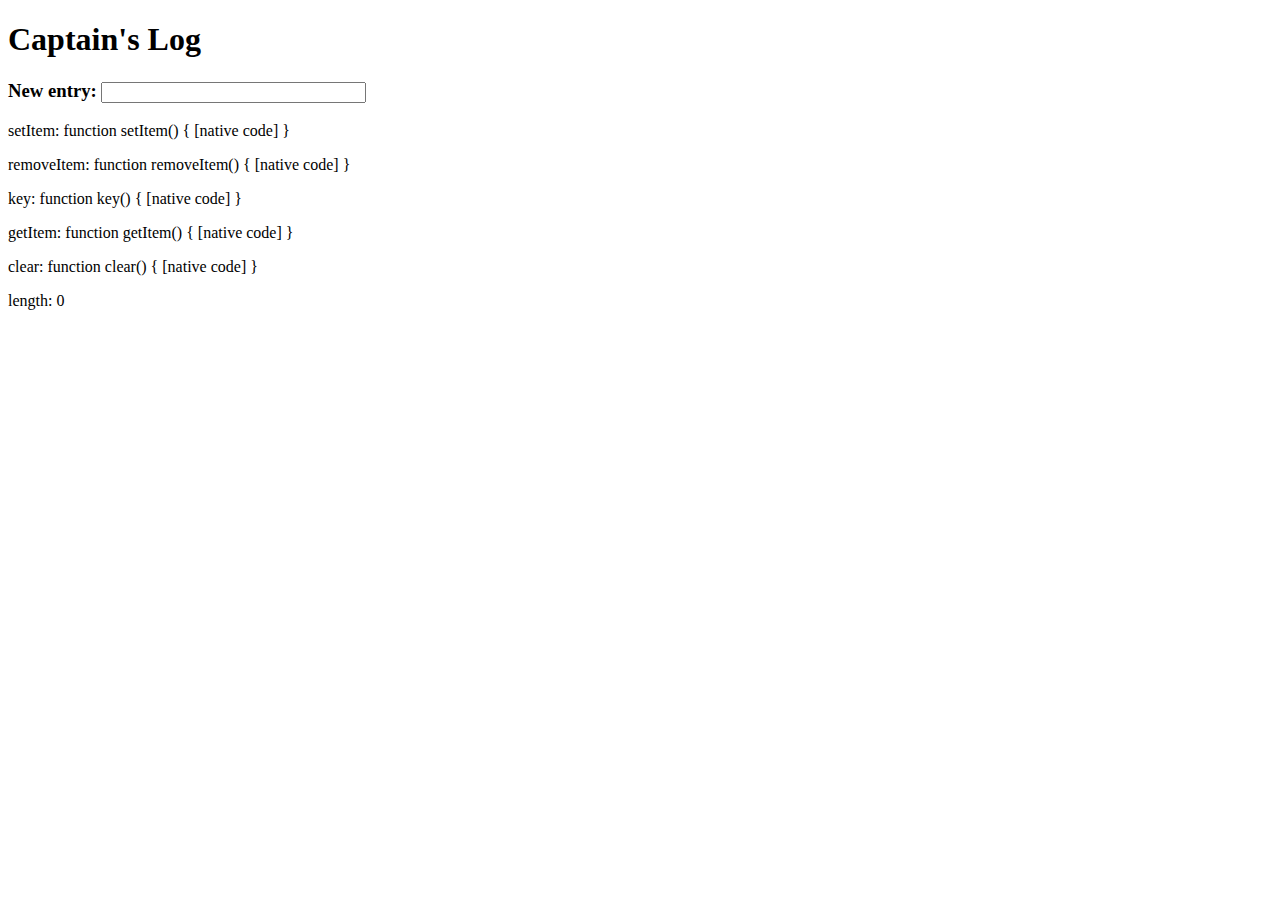
<file: captainslog/index.html>
<!DOCTYPE html>

<html>

<head>
	<title>Captain's Log</title>
	<script src="https://ajax.googleapis.com/ajax/libs/jquery/2.1.3/jquery.min.js"></script>
	<script>
	function clean(message) {
		return message.replace(/(<|>|'|"|&)/g,
			function (match, p1) {
				switch (p1) {
					case '<':
						return "&lt;";
						break;
					case '>':
						return "&gt;";
						break;
					case '\'':
						return "&#39;";
						break;
					case '"':
						return "&quot;";
						break;
					case '&':
						return "&amp;";
						break;
					default: // This can never happen
						return p1;
				}
			}
		);
	};

	function log(message) {
		var date = Date();
		var clean_message = clean(message);
		localStorage[date] = clean_message;
		return "<p>" + date + ": " + clean_message + "</p>\n";
	};

	function reload() {
		for (date in localStorage) {
			$("#log").prepend("<p>" + date + ": " + localStorage[date] + "</p>\n");
		}
	}

	$("document").ready(function() {
		reload();
		$("#msg").change(function() {
			$("#log").prepend(log($("#msg").val()));
			$("#msg").val("");
		});
	});
	</script>
</head>

<body>
	<h1>Captain's Log</h1>
	<h3>New entry: <input type="text" id="msg" name="msg" size="30" /></h3>
	<div id="log"></div>
</body>
</html>
</file>
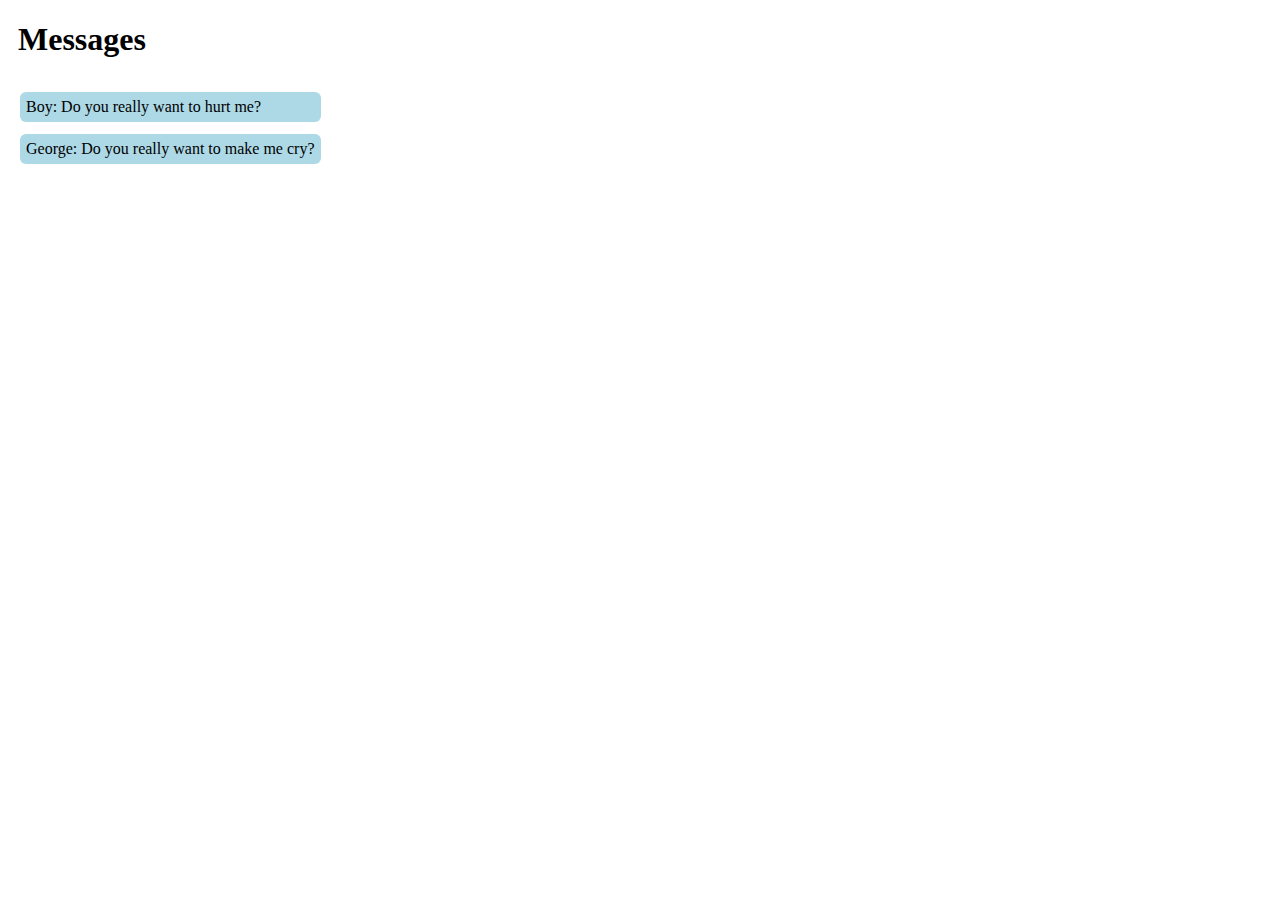
<file: messages/index.html>
<!DOCTYPE html>

<html>

<head>
	<meta charset="utf-8" />
	<title>Messages</title>
	<script src="lab.js"></script>
	<link rel="stylesheet" href="style.css" type="text/css" />
</head>

<body onload="parse()">
	<h1>Messages</h1>
	<div id="messages"></div>
</body>

</html>
</file>
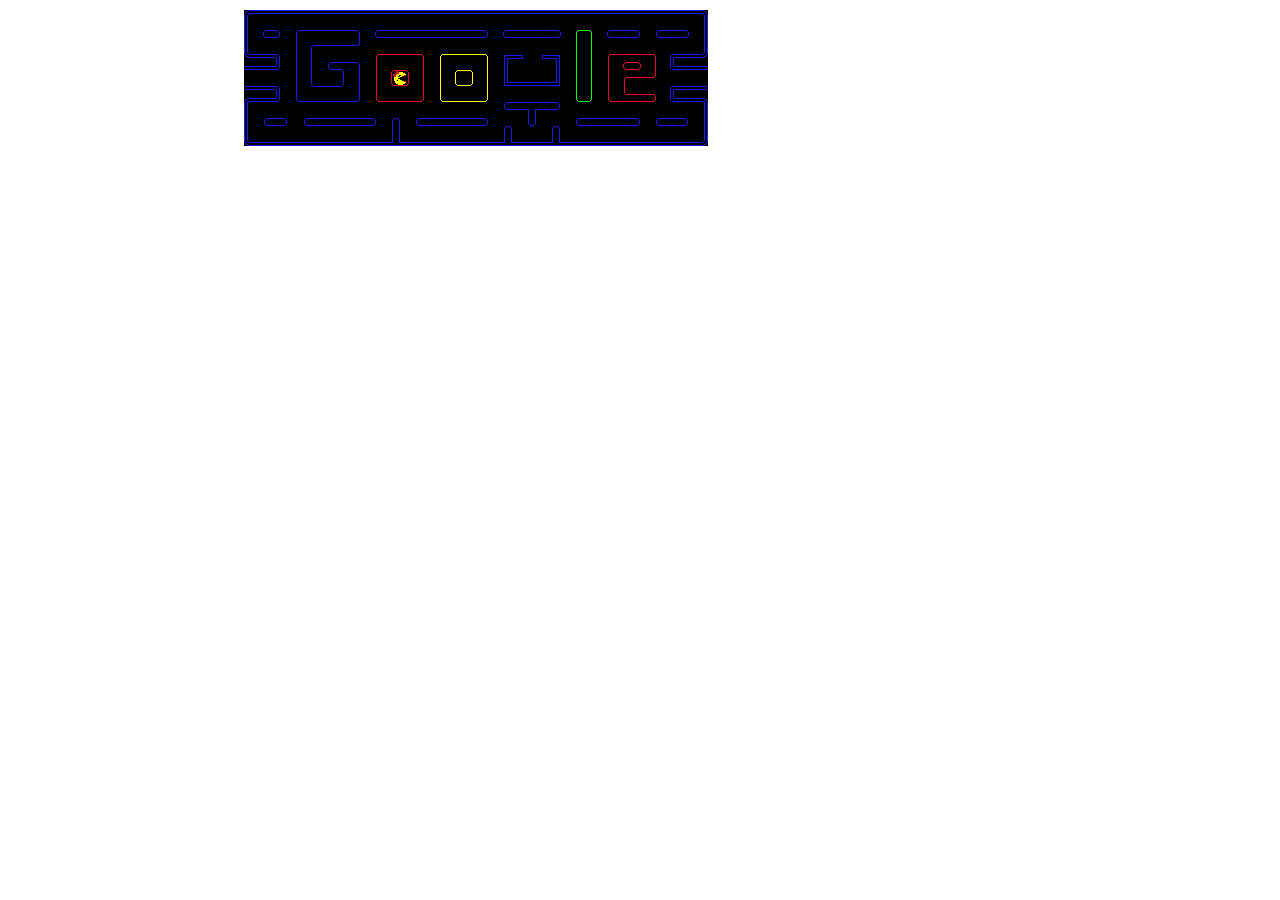
<file: mspacman/index.html>
<!DOCTYPE html>
<html>
<head>
<meta charset="utf-8" />
<title>Ms. Pac Man</title>
<link rel="stylesheet" href="style.css">
<script src="game.js"></script>
</head>
<body onload="init();">
<div id="game_div">
<canvas id="game_canvas" height="600" width="800"></canvas>
</div>
</body>
</html>
</file>
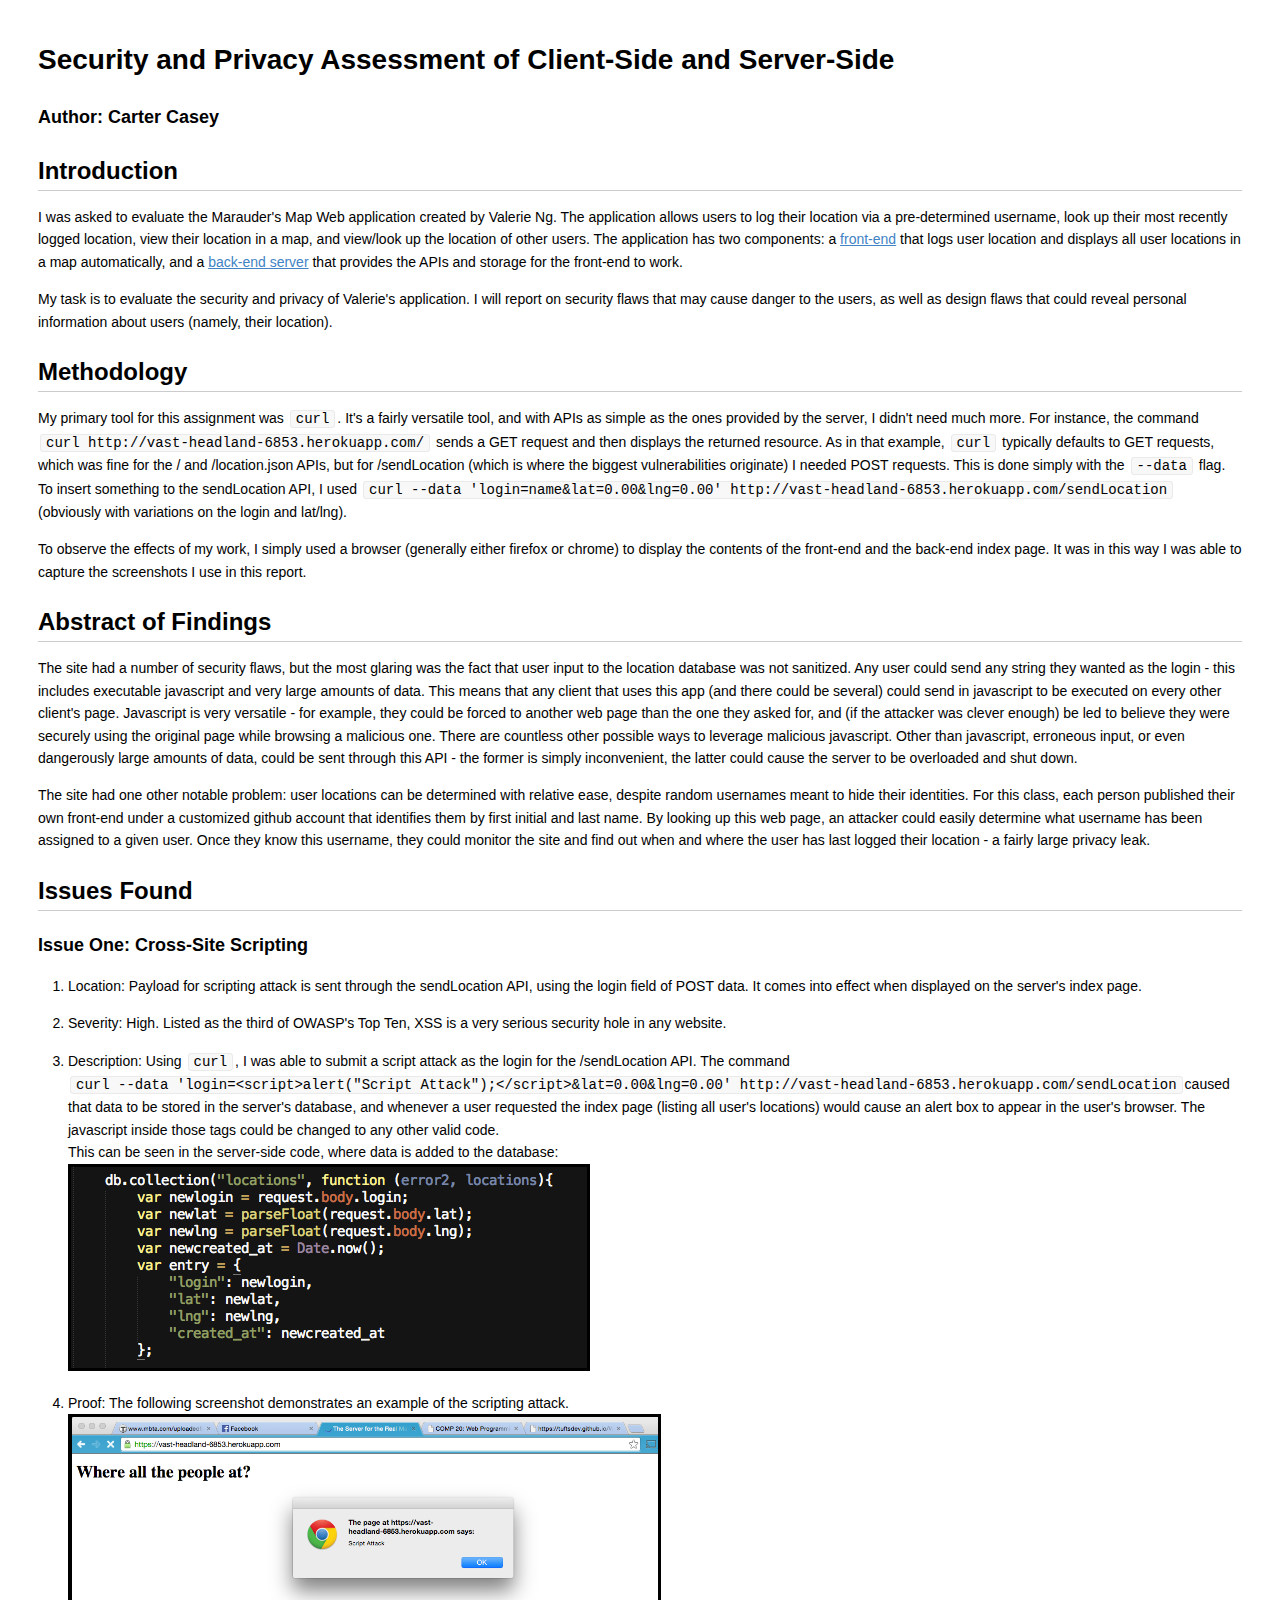
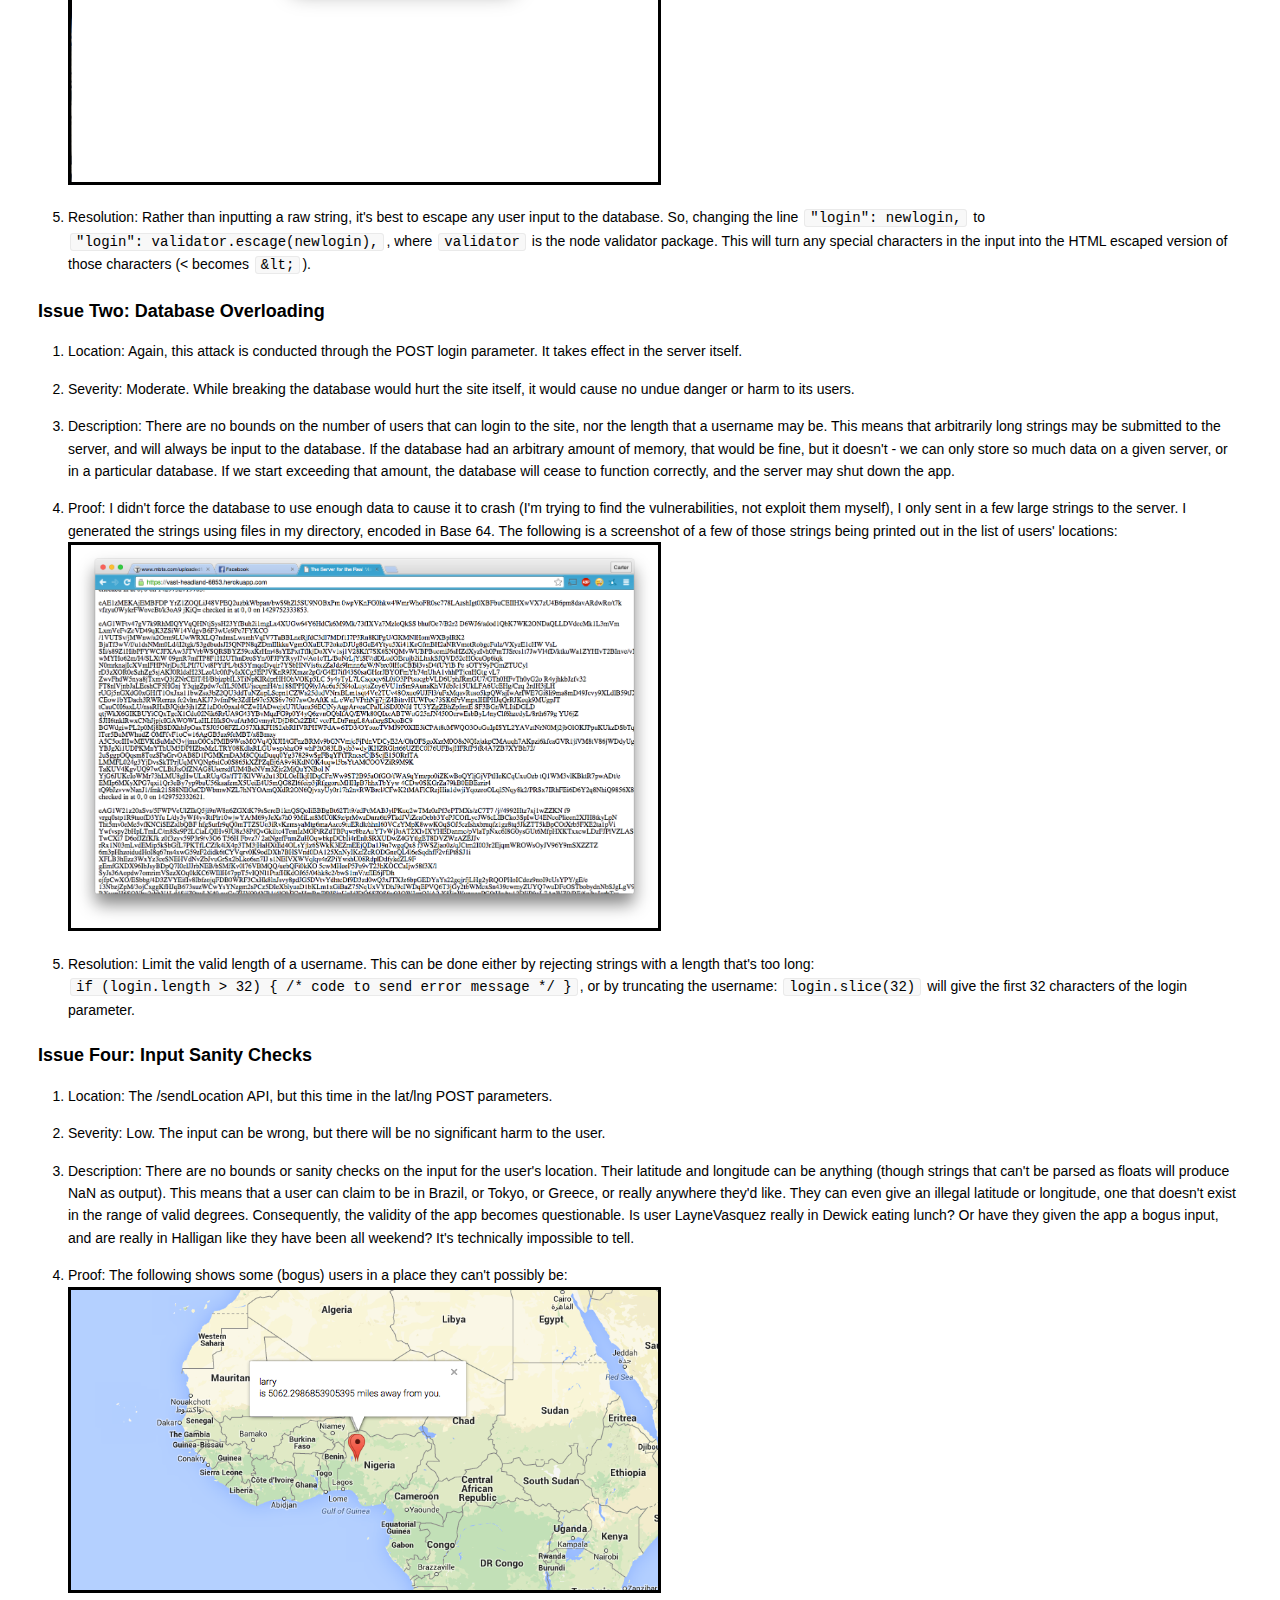
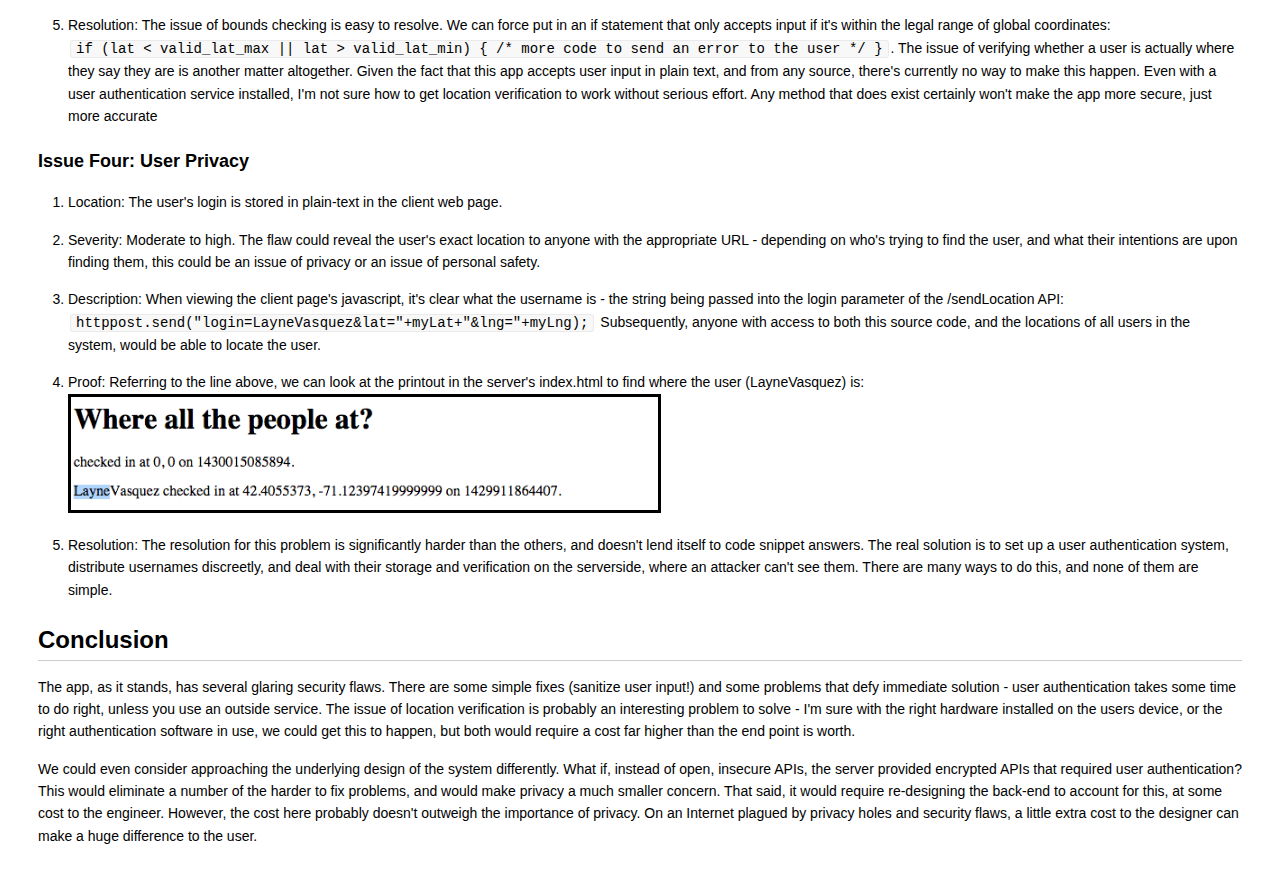
<file: security/index.html>
<!DOCTYPE html>
<html>
<head>
	<title>Security and Privacy Assessment</title>
	<meta charset="utf-8"/>
	<link rel="stylesheet" type="text/css" href="report.css"/>
</head>
<body>
	<h1>Security and Privacy Assessment of Client-Side and Server-Side</h1>
	<h3>Author: Carter Casey</h3>
	<h2>Introduction</h2>
		<p>
			I was asked to evaluate the Marauder's Map Web application created by Valerie Ng. The application allows users to log their location via a pre-determined username, look up their most recently logged location, view their location in a map, and view/look up the location of other users. The application has two components: a <a href="http://tuftsdev.github.io/comp20-vng/mmap/">front-end</a> that logs user location and displays all user locations in a map automatically, and a <a href="http://vast-headland-6853.herokuapp.com/">back-end server</a> that provides the APIs and storage for the front-end to work. 
		</p>
		<p>
			My task is to evaluate the security and privacy of Valerie's application. I will report on security flaws that may cause danger to the users, as well as design flaws that could reveal personal information about users (namely, their location). 
		</p>
	<h2>Methodology</h2>
		<p>
			My primary tool for this assignment was <code>curl</code>. It's a fairly versatile tool, and with APIs as simple as the ones provided by the server, I didn't need much more. For instance, the command <code>curl http://vast-headland-6853.herokuapp.com/</code> sends a GET request and then displays the returned resource. As in that example, <code>curl</code> typically defaults to GET requests, which was fine for the / and /location.json APIs, but for /sendLocation (which is where the biggest vulnerabilities originate) I needed POST requests. This is done simply with the <code>--data</code> flag. To insert something to the sendLocation API, I used <code>curl --data 'login=name&amp;lat=0.00&amp;lng=0.00' http://vast-headland-6853.herokuapp.com/sendLocation</code> (obviously with variations on the login and lat/lng).
		</p>
		<p>
			To observe the effects of my work, I simply used a browser (generally either firefox or chrome) to display the contents of the front-end and the back-end index page. It was in this way I was able to capture the screenshots I use in this report.
		</p>
	<h2>Abstract of Findings</h2>
		<p>
			The site had a number of security flaws, but the most glaring was the fact that user input to the location database was not sanitized. Any user could send any string they wanted as the login - this includes executable javascript and very large amounts of data. This means that any client that uses this app (and there could be several) could send in javascript to be executed on every other client's page. Javascript is very versatile - for example, they could be forced to another web page than the one they asked for, and (if the attacker was clever enough) be led to believe they were securely using the original page while browsing a malicious one. There are countless other possible ways to leverage malicious javascript. Other than javascript, erroneous input, or even dangerously large amounts of data, could be sent through this API - the former is simply inconvenient, the latter could cause the server to be overloaded and shut down.
		</p>
		<p>
			The site had one other notable problem: user locations can be determined with relative ease, despite random usernames meant to hide their identities. For this class, each person published their own front-end under a customized github account that identifies them by first initial and last name. By looking up this web page, an attacker could easily determine what username has been assigned to a given user. Once they know this username, they could monitor the site and find out when and where the user has last logged their location - a fairly large privacy leak.
		</p>
	<h2>Issues Found</h2>
		<h3>Issue One: Cross-Site Scripting</h3>
		<ol>
			<li>Location: Payload for scripting attack is sent through the sendLocation API, using the login field of POST data. It comes into effect when displayed on the server's index page.</li>
			<li>Severity: High. Listed as the third of OWASP's Top Ten, XSS is a very serious security hole in any website.</li>
			<li>Description: Using <code>curl</code>, I was able to submit a script attack as the login for the /sendLocation API. The command <code>curl --data 'login=&lt;script&gt;alert("Script Attack");&lt;/script&gt;&amp;lat=0.00&amp;lng=0.00' http://vast-headland-6853.herokuapp.com/sendLocation</code>caused that data to be stored in the server's database, and whenever a user requested the index page (listing all user's locations) would cause an alert box to appear in the user's browser. The javascript inside those tags could be changed to any other valid code.
			<br/>
			This can be seen in the server-side code, where data is added to the database: 
			<br/>
			<img src="xss-source.png" title="Note the lack of escaping"/>
			</li>
			<li>Proof: The following screenshot demonstrates an example of the scripting attack.
			<br/>
			<img src="xss.png" title="Cross-Site Scripting"/></li>
			<li>Resolution: Rather than inputting a raw string, it's best to escape any user input to the database. So, changing the line <code>"login": newlogin,</code> to <code>"login": validator.escage(newlogin),</code>, where <code>validator</code> is the node validator package. This will turn any special characters in the input into the HTML escaped version of those characters (&lt; becomes <code>&amp;lt;</code>).</li>
		</ol>

		<h3>Issue Two: Database Overloading</h3>
		<ol>
			<li>Location: Again, this attack is conducted through the POST login parameter. It takes effect in the server itself.</li>
			<li>Severity: Moderate. While breaking the database would hurt the site itself, it would cause no undue danger or harm to its users.</li>
			<li>Description: There are no bounds on the number of users that can login to the site, nor the length that a username may be. This means that arbitrarily long strings may be submitted to the server, and will always be input to the database. If the database had an arbitrary amount of memory, that would be fine, but it doesn't - we can only store so much data on a given server, or in a particular database. If we start exceeding that amount, the database will cease to function correctly, and the server may shut down the app.</li>
			<li>Proof: I didn't force the database to use enough data to cause it to crash (I'm trying to find the vulnerabilities, not exploit them myself), I only sent in a few large strings to the server. I generated the strings using files in my directory, encoded in Base 64. The following is a screenshot of a few of those strings being printed out in the list of users' locations:
			<br/>
			<img src="overloading.png" title="Strings used for database overloading"/></li>
			<li>Resolution: Limit the valid length of a username. This can be done either by rejecting strings with a length that's too long: <code>if (login.length > 32) { /* code to send error message */ }</code>, or by truncating the username: <code>login.slice(32)</code> will give the first 32 characters of the login parameter.</li>
		</ol>

		<h3>Issue Four: Input Sanity Checks</h3>
		<ol>
			<li>Location: The /sendLocation API, but this time in the lat/lng POST parameters.</li>
			<li>Severity: Low. The input can be wrong, but there will be no significant harm to the user.</li>
			<li>Description: There are no bounds or sanity checks on the input for the user's location. Their latitude and longitude can be anything (though strings that can't be parsed as floats will produce NaN as output). This means that a user can claim to be in Brazil, or Tokyo, or Greece, or really anywhere they'd like. They can even give an illegal latitude or longitude, one that doesn't exist in the range of valid degrees. Consequently, the validity of the app becomes questionable. Is user LayneVasquez really in Dewick eating lunch? Or have they given the app a bogus input, and are really in Halligan like they have been all weekend? It's technically impossible to tell.</li>
			<li>Proof: The following shows some (bogus) users in a place they can't possibly be:
			<br/>
			<img src="sanity-checking.png" title="Users in Africa"/></li>
			<li>Resolution: The issue of bounds checking is easy to resolve. We can force put in an if statement that only accepts input if it's within the legal range of global coordinates: <code>if (lat &lt; valid_lat_max || lat &gt; valid_lat_min) { /* more code to send an error to the user */ }</code>. The issue of verifying whether a user is actually where they say they are is another matter altogether. Given the fact that this app accepts user input in plain text, and from any source, there's currently no way to make this happen. Even with a user authentication service installed, I'm not sure how to get location verification to work without serious effort. Any method that does exist certainly won't make the app more secure, just more accurate</li>
		</ol>

		<h3>Issue Four: User Privacy</h3>
		<ol>
			<li>Location: The user's login is stored in plain-text in the client web page.</li>
			<li>Severity: Moderate to high. The flaw could reveal the user's exact location to anyone with the appropriate URL - depending on who's trying to find the user, and what their intentions are upon finding them, this could be an issue of privacy or an issue of personal safety.</li>
			<li>Description: When viewing the client page's javascript, it's clear what the username is - the string being passed into the login parameter of the /sendLocation API: <code>httppost.send("login=LayneVasquez&amp;lat="+myLat+"&amp;lng="+myLng);</code> Subsequently, anyone with access to both this source code, and the locations of all users in the system, would be able to locate the user.</li>
			<li>Proof: Referring to the line above, we can look at the printout in the server's index.html to find where the user (LayneVasquez) is:
			<br/>
			<img src="user-location.png" title="The user's location at last login"/></li>
			<li>Resolution: The resolution for this problem is significantly harder than the others, and doesn't lend itself to code snippet answers. The real solution is to set up a user authentication system, distribute usernames discreetly, and deal with their storage and verification on the serverside, where an attacker can't see them. There are many ways to do this, and none of them are simple.</li>
		</ol>
	<h2>Conclusion</h2>
	<p>
		The app, as it stands, has several glaring security flaws. There are some simple fixes (sanitize user input!) and some problems that defy immediate solution - user authentication takes some time to do right, unless you use an outside service. The issue of location verification is probably an interesting problem to solve - I'm sure with the right hardware installed on the users device, or the right authentication software in use, we could get this to happen, but both would require a cost far higher than the end point is worth.
	</p>
	<p>
		We could even consider approaching the underlying design of the system differently. What if, instead of open, insecure APIs, the server provided encrypted APIs that required user authentication? This would eliminate a number of the harder to fix problems, and would make privacy a much smaller concern. That said, it would require re-designing the back-end to account for this, at some cost to the engineer. However, the cost here probably doesn't outweigh the importance of privacy. On an Internet plagued by privacy holes and security flaws, a little extra cost to the designer can make a huge difference to the user.
	</p>
</body>
</html>
</file>
<file: messages/style.css>
h1 {
	margin-left: 10px;
}

div#messages {
	display: inline-block;
}

div#messages p {
	margin: 12px;
	padding: 6px;

	border-radius: 6px;
	background-color: lightblue;
}
</file>
<file: mspacman/style.css>
#game_div{
    text-align: center;
}
</file>
<file: security/report.css>
/* Source: https://gist.github.com/andyferra/2554919
 * with thanks to Gabe Joseph, who used it in his
 * report two years ago.
 *
 * NOTE: Slight modification to the img selector for better screenshot display.
 */

body {
	font-family: Helvetica, arial, sans-serif;
	font-size: 14px;
	line-height: 1.6;
	padding-top: 10px;
	padding-bottom: 10px;
	background-color: white;
	padding: 30px;
}
 
body > *:first-child {
	margin-top: 0 !important;
}
body > *:last-child {
	margin-bottom: 0 !important;
}
 
a {
  color: #4183C4; }
a.absent {
  color: #cc0000; }
a.anchor {
  display: block;
  padding-left: 30px;
  margin-left: -30px;
  cursor: pointer;
  position: absolute;
  top: 0;
  left: 0;
  bottom: 0; }
 
h1, h2, h3, h4, h5, h6 {
  margin: 20px 0 10px;
  padding: 0;
  font-weight: bold;
  -webkit-font-smoothing: antialiased;
  cursor: text;
  position: relative; }
 
h1:hover a.anchor, h2:hover a.anchor, h3:hover a.anchor, h4:hover a.anchor, h5:hover a.anchor, h6:hover a.anchor {
  background: url("../../images/modules/styleguide/para.png") no-repeat 10px center;
  text-decoration: none; }
 
h1 tt, h1 code {
  font-size: inherit; }
 
h2 tt, h2 code {
  font-size: inherit; }
 
h3 tt, h3 code {
  font-size: inherit; }
 
h4 tt, h4 code {
  font-size: inherit; }
 
h5 tt, h5 code {
  font-size: inherit; }
 
h6 tt, h6 code {
  font-size: inherit; }
 
h1 {
  font-size: 28px;
  color: black; }
 
h2 {
  font-size: 24px;
  border-bottom: 1px solid #cccccc;
  color: black; }
 
h3 {
  font-size: 18px; }
 
h4 {
  font-size: 16px; }
 
h5 {
  font-size: 14px; }
 
h6 {
  color: #777777;
  font-size: 14px; }
 
p, blockquote, ul, ol, dl, li, table, pre {
  margin: 15px 0; }
 
hr {
  background: transparent url("../../images/modules/pulls/dirty-shade.png") repeat-x 0 0;
  border: 0 none;
  color: #cccccc;
  height: 4px;
  padding: 0; }
 
body > h2:first-child {
  margin-top: 0;
  padding-top: 0; }
body > h1:first-child {
  margin-top: 0;
  padding-top: 0; }
  body > h1:first-child + h2 {
    margin-top: 0;
    padding-top: 0; }
body > h3:first-child, body > h4:first-child, body > h5:first-child, body > h6:first-child {
  margin-top: 0;
  padding-top: 0; }
 
a:first-child h1, a:first-child h2, a:first-child h3, a:first-child h4, a:first-child h5, a:first-child h6 {
  margin-top: 0;
  padding-top: 0; }
 
h1 p, h2 p, h3 p, h4 p, h5 p, h6 p {
  margin-top: 0; }
 
li p.first {
  display: inline-block; }
 
ul, ol {
  padding-left: 30px; }
 
ul :first-child, ol :first-child {
  margin-top: 0; }
 
ul :last-child, ol :last-child {
  margin-bottom: 0; }
 
dl {
  padding: 0; }
  dl dt {
    font-size: 14px;
    font-weight: bold;
    font-style: italic;
    padding: 0;
    margin: 15px 0 5px; }
    dl dt:first-child {
      padding: 0; }
    dl dt > :first-child {
      margin-top: 0; }
    dl dt > :last-child {
      margin-bottom: 0; }
  dl dd {
    margin: 0 0 15px;
    padding: 0 15px; }
    dl dd > :first-child {
      margin-top: 0; }
    dl dd > :last-child {
      margin-bottom: 0; }
 
blockquote {
  border-left: 4px solid #dddddd;
  padding: 0 15px;
  color: #777777; }
  blockquote > :first-child {
    margin-top: 0; }
  blockquote > :last-child {
    margin-bottom: 0; }
 
table {
  padding: 0; }
  table tr {
    border-top: 1px solid #cccccc;
    background-color: white;
    margin: 0;
    padding: 0; }
    table tr:nth-child(2n) {
      background-color: #f8f8f8; }
    table tr th {
      font-weight: bold;
      border: 1px solid #cccccc;
      text-align: left;
      margin: 0;
      padding: 6px 13px; }
    table tr td {
      border: 1px solid #cccccc;
      text-align: left;
      margin: 0;
      padding: 2px 5px; }
    table tr th :first-child, table tr td :first-child {
      margin-top: 0; }
    table tr th :last-child, table tr td :last-child {
      margin-bottom: 0; }
 
img {
  max-width: 50%;
  border-style: solid;
}
 
span.frame {
  display: block;
  overflow: hidden; }
  span.frame > span {
    border: 1px solid #dddddd;
    display: block;
    float: left;
    overflow: hidden;
    margin: 13px 0 0;
    padding: 7px;
    width: auto; }
  span.frame span img {
    display: block;
    float: left; }
  span.frame span span {
    clear: both;
    color: #333333;
    display: block;
    padding: 5px 0 0; }
span.align-center {
  display: block;
  overflow: hidden;
  clear: both; }
  span.align-center > span {
    display: block;
    overflow: hidden;
    margin: 13px auto 0;
    text-align: center; }
  span.align-center span img {
    margin: 0 auto;
    text-align: center; }
span.align-right {
  display: block;
  overflow: hidden;
  clear: both; }
  span.align-right > span {
    display: block;
    overflow: hidden;
    margin: 13px 0 0;
    text-align: right; }
  span.align-right span img {
    margin: 0;
    text-align: right; }
span.float-left {
  display: block;
  margin-right: 13px;
  overflow: hidden;
  float: left; }
  span.float-left span {
    margin: 13px 0 0; }
span.float-right {
  display: block;
  margin-left: 13px;
  overflow: hidden;
  float: right; }
  span.float-right > span {
    display: block;
    overflow: hidden;
    margin: 13px auto 0;
    text-align: right; }
 
code, tt {
  margin: 0 2px;
  padding: 0 5px;
  white-space: nowrap;
  border: 1px solid #eaeaea;
  background-color: #f8f8f8;
  border-radius: 3px; }
 
pre code {
  margin: 0;
  padding: 0;
  white-space: pre;
  border: none;
  background: transparent; }
 
.highlight pre {
  background-color: #f8f8f8;
  border: 1px solid #cccccc;
  font-size: 13px;
  line-height: 19px;
  overflow: auto;
  padding: 6px 10px;
  border-radius: 3px; }
 
pre {
  background-color: #f8f8f8;
  border: 1px solid #cccccc;
  font-size: 13px;
  line-height: 19px;
  overflow: auto;
  padding: 6px 10px;
  border-radius: 3px; }
  pre code, pre tt {
    background-color: transparent;
    border: none; }

.high {
  color: #d21c0f;
  font-weight: bold;
}
.mod {
  color: #a2160c;
  font-weight: bold;
}
.low {
  color: #730f08;
  font-weight: bold;
}
</file>
